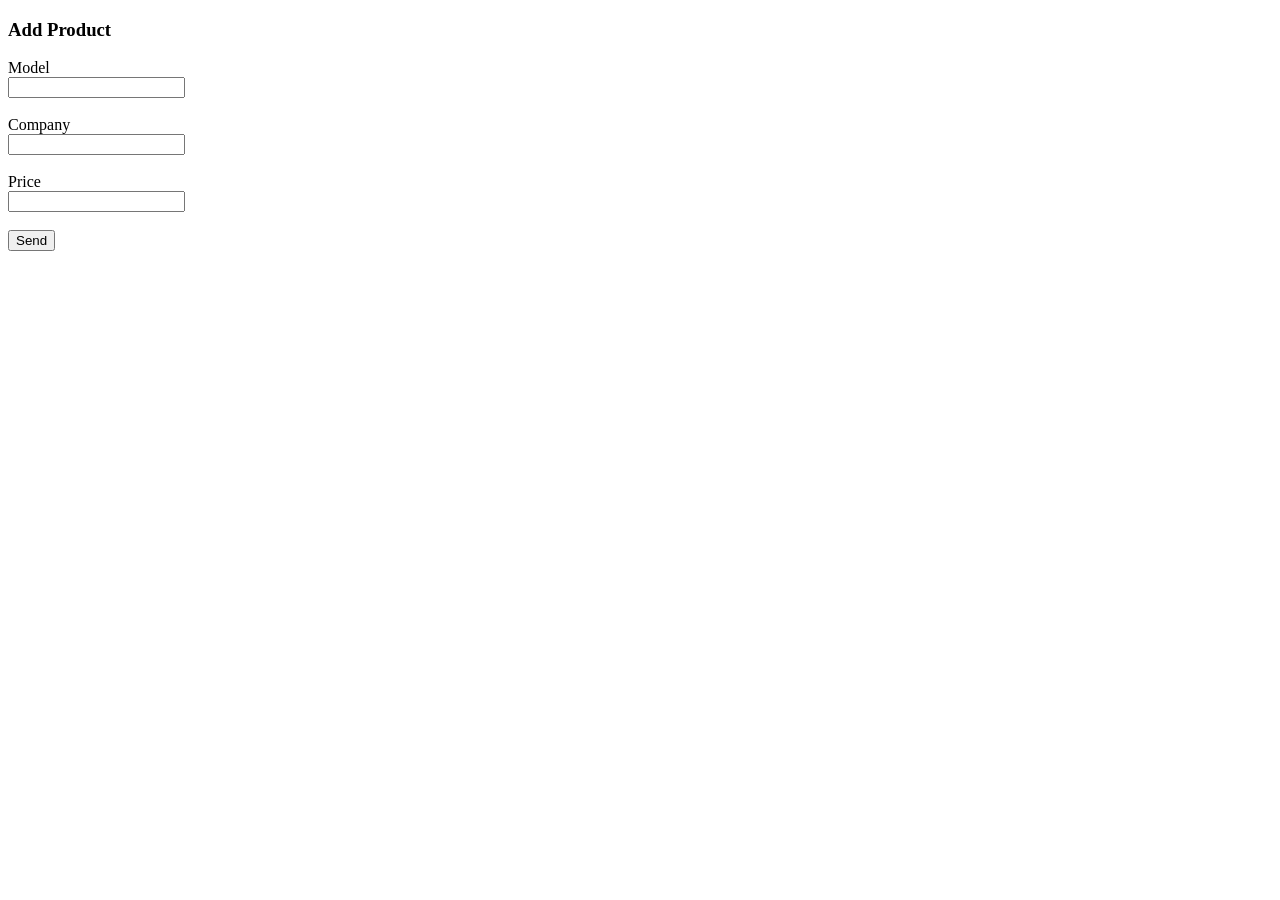
<file: app/sales/templates/create.html>
<!DOCTYPE html>
<html>
    <head>
        <meta charset="UTF-8">
        <title>New Product</title>
    </head>
    <body>
        <h3>Add Product</h3>
        <form method="POST">
            <label>Model</label><br>
            <input type="text" name="model" /><br><br>
            <label>Company</label><br>
            <input type="text" name="company" /><br><br>
            <label>Price</label><br>
            <input type="number" name="price" /><br><br>
            <input type="submit" value="Send" />
        </form>
    </body>
</html>
</file>
